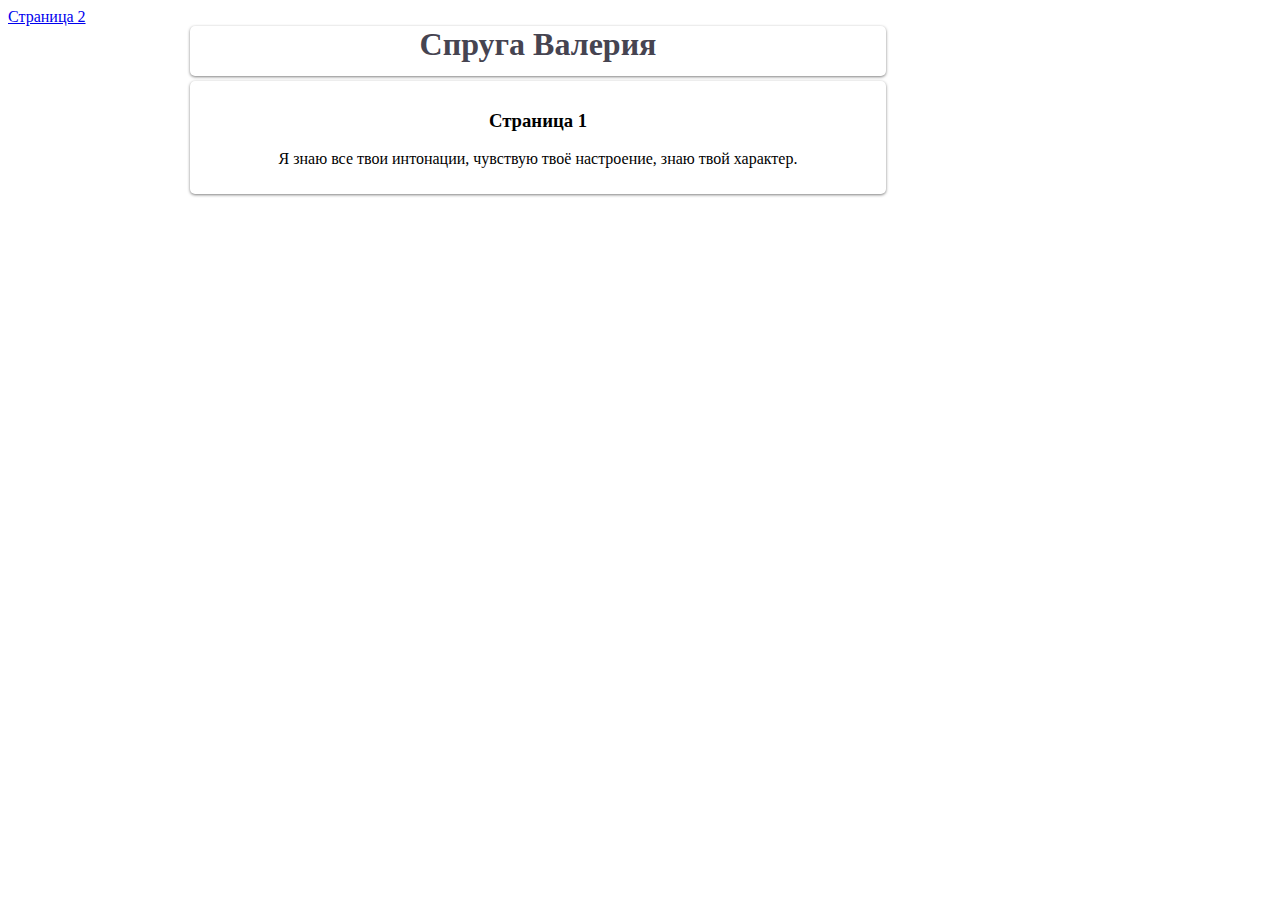
<file: index.html>
<!DOCTYPE html>
<html lang="ru">
<head>
<meta charset="utf-8" />
<title>Сайт</title>
<head>
<body>
  <link href="style.css" rel="stylesheet">
  <a href="index2.html">Страница 2</a>
  <div id="wrapper">
    <div align="center" id="header">
      <h1>Спруга Валерия</h1>      
    </div>
    <div align="center" id="content">
        <h3>Страница 1</h3>
<p>Я знаю все твои интонации, чувствую твоё настроение, знаю твой характер.</p>
    </div>
  <div class="clear"></div>
    </div>
  </div>
</body>
</html>
</file>
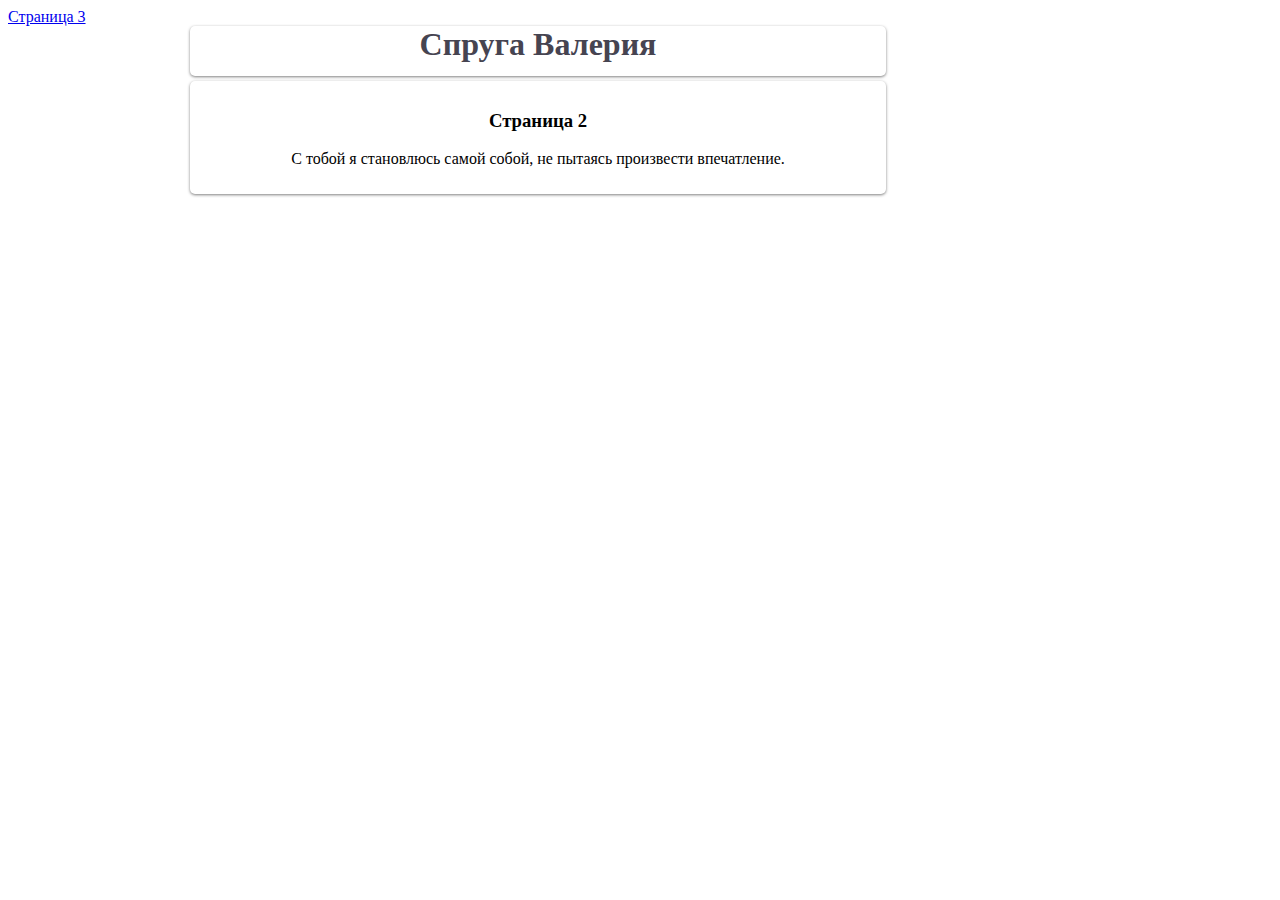
<file: index2.html>
<!DOCTYPE html>
<html lang="ru">
<head>
<meta charset="utf-8" />
<title>Сайт</title>
<head>
<body>
  <link href="style.css" rel="stylesheet">
  <a href="index3.html">Страница 3</a>
  <div id="wrapper">
    <div align="center" id="header">
      <h1>Спруга Валерия</h1>      
    </div>
    <div align="center" id="content">
        <h3>Страница 2</h3>
<p>С тобой я становлюсь самой собой, не пытаясь произвести впечатление.</p>
    </div>
  <div class="clear"></div>
    </div>
  </div>
</body>
</html>
</file>
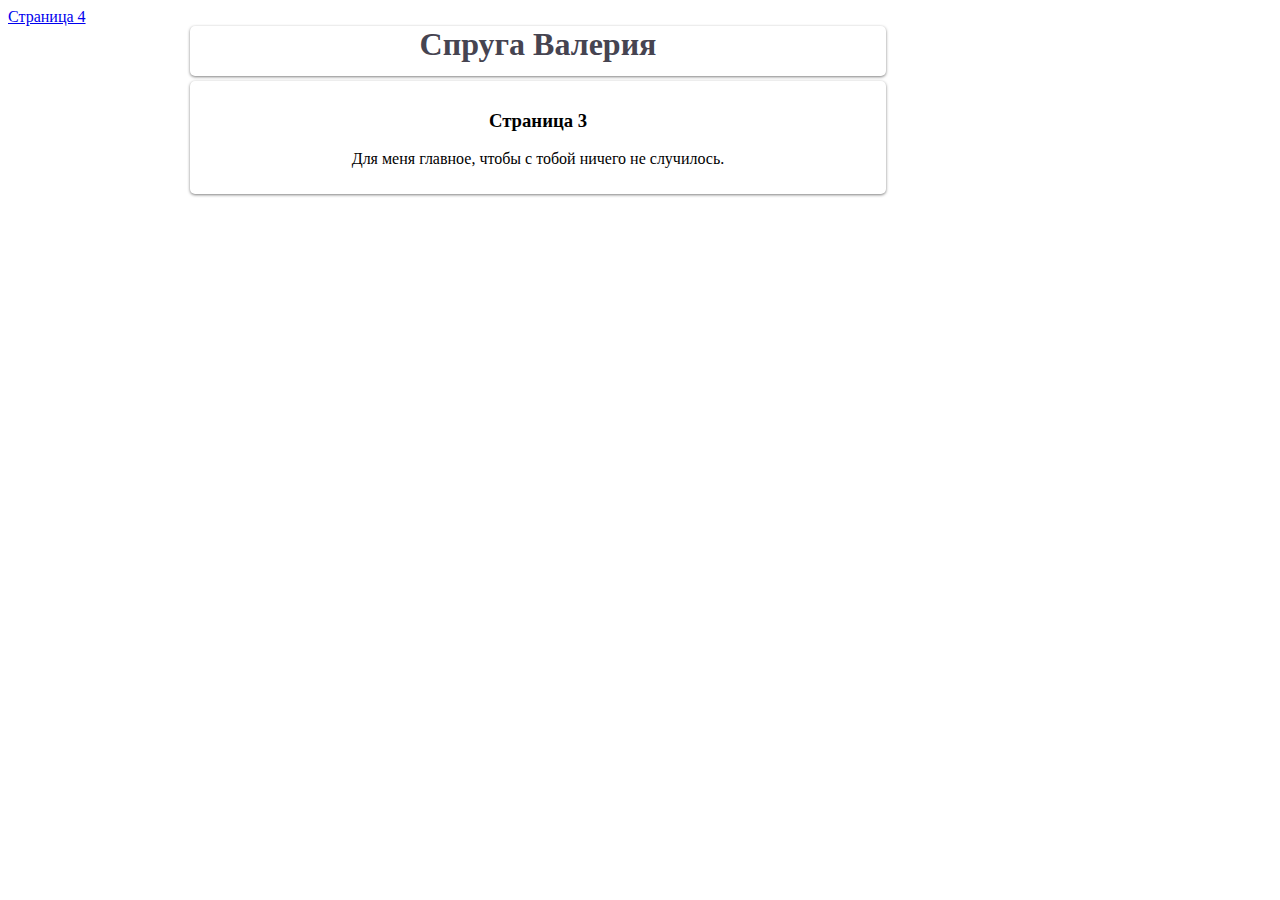
<file: index3.html>
<!DOCTYPE html>
<html lang="ru">
<head>
<meta charset="utf-8" />
<title>Сайт</title>
<head>
<body>
  <link href="style.css" rel="stylesheet">
  <a href="index4.html">Страница 4</a>
  <div id="wrapper">
    <div align="center" id="header">
      <h1>Спруга Валерия</h1>      
    </div>
    <div align="center" id="content">
        <h3>Страница 3</h3>
<p>Для меня главное, чтобы с тобой ничего не случилось.</p>
    </div>
  <div class="clear"></div>
    </div>
  </div>
</body>
</html>
</file>
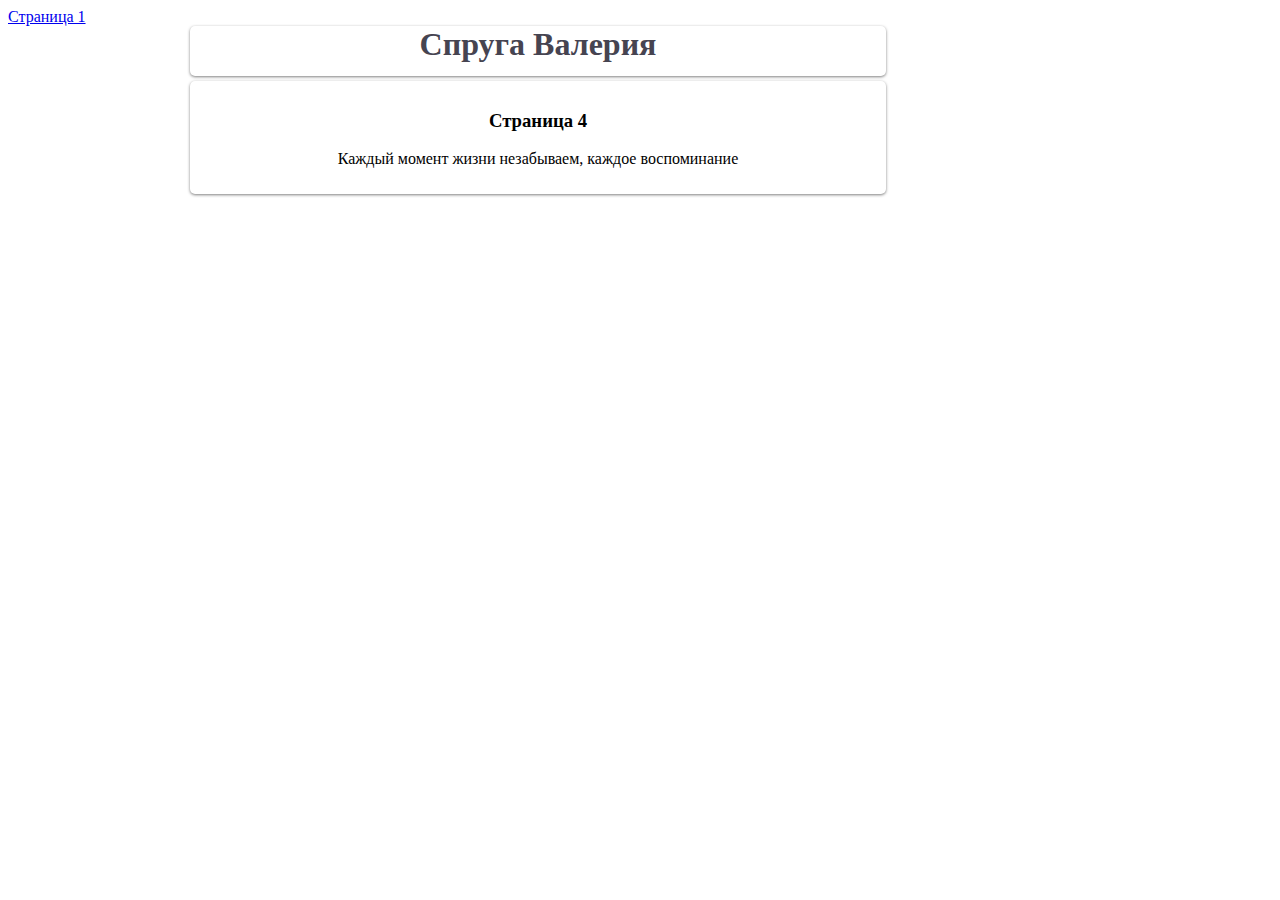
<file: index4.html>
<!DOCTYPE html>
<html lang="ru">
<head>
<meta charset="utf-8" />
<title>Сайт</title>
<head>
<body>
  <link href="style.css" rel="stylesheet">
  <a href="index.html">Страница 1</a>
  <div id="wrapper">
    <div align="center" id="header">
      <h1>Спруга Валерия</h1>      
    </div>
    <div align="center" id="content">
        <h3>Страница 4</h3>
<p>Каждый момент жизни незабываем, каждое воспоминание</p>
    </div>
  <div class="clear"></div>
    </div>
  </div>
</body>
</html>
</file>
<file: style.css>
<style>
body{
  background:#c0c0c0;
}

#wrapper{
  width: 900px;
  margin: 0 auto;
}
#header{
  position:relative;
  height: 50px;
  width: 696px;
  background-color: #ffffff;
  margin-bottom: 5px;
  border-radius: 5px;
  box-shadow: rgba(0,0,0,0.5) 0px 1px 3px;
}
h1{
  margin: 0 auto;
  color:#464451;
}
#content{ 
  margin-bottom: 5px; 
  width: 676px; 
  padding: 10px; 
  background: #ffffff; 
  border-radius: 5px;
  box-shadow: rgba(0,0,0,0.5) 0px 1px 3px;
}
.clear{
  clear: both;
</file>
